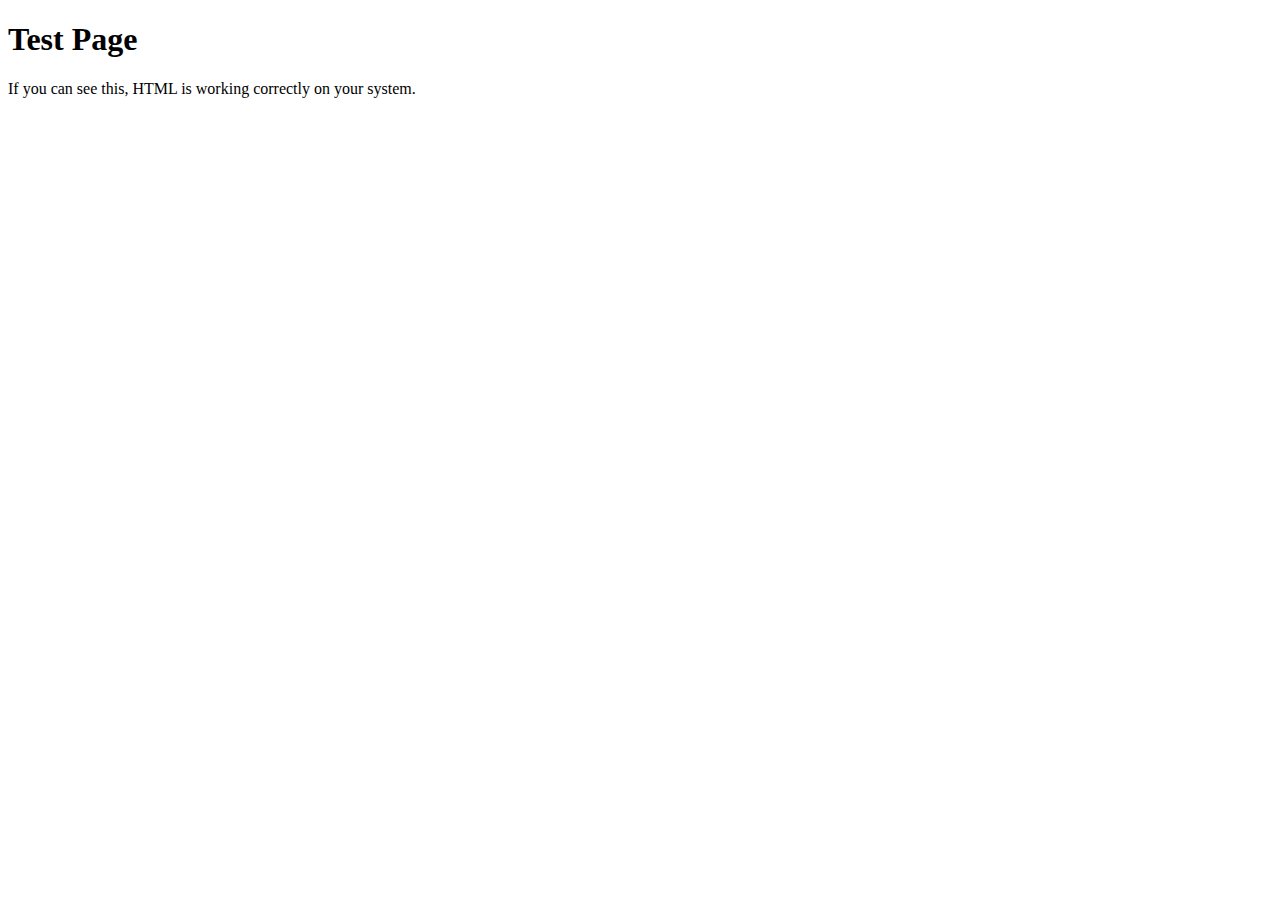
<file: test.html>
<!DOCTYPE html>
<html lang="en">
<head>
    <meta charset="UTF-8">
    <meta name="viewport" content="width=device-width, initial-scale=1.0">
    <title>Test Page</title>
</head>
<body>
    <h1>Test Page</h1>
    <p>If you can see this, HTML is working correctly on your system.</p>
</body>
</html>
</file>
